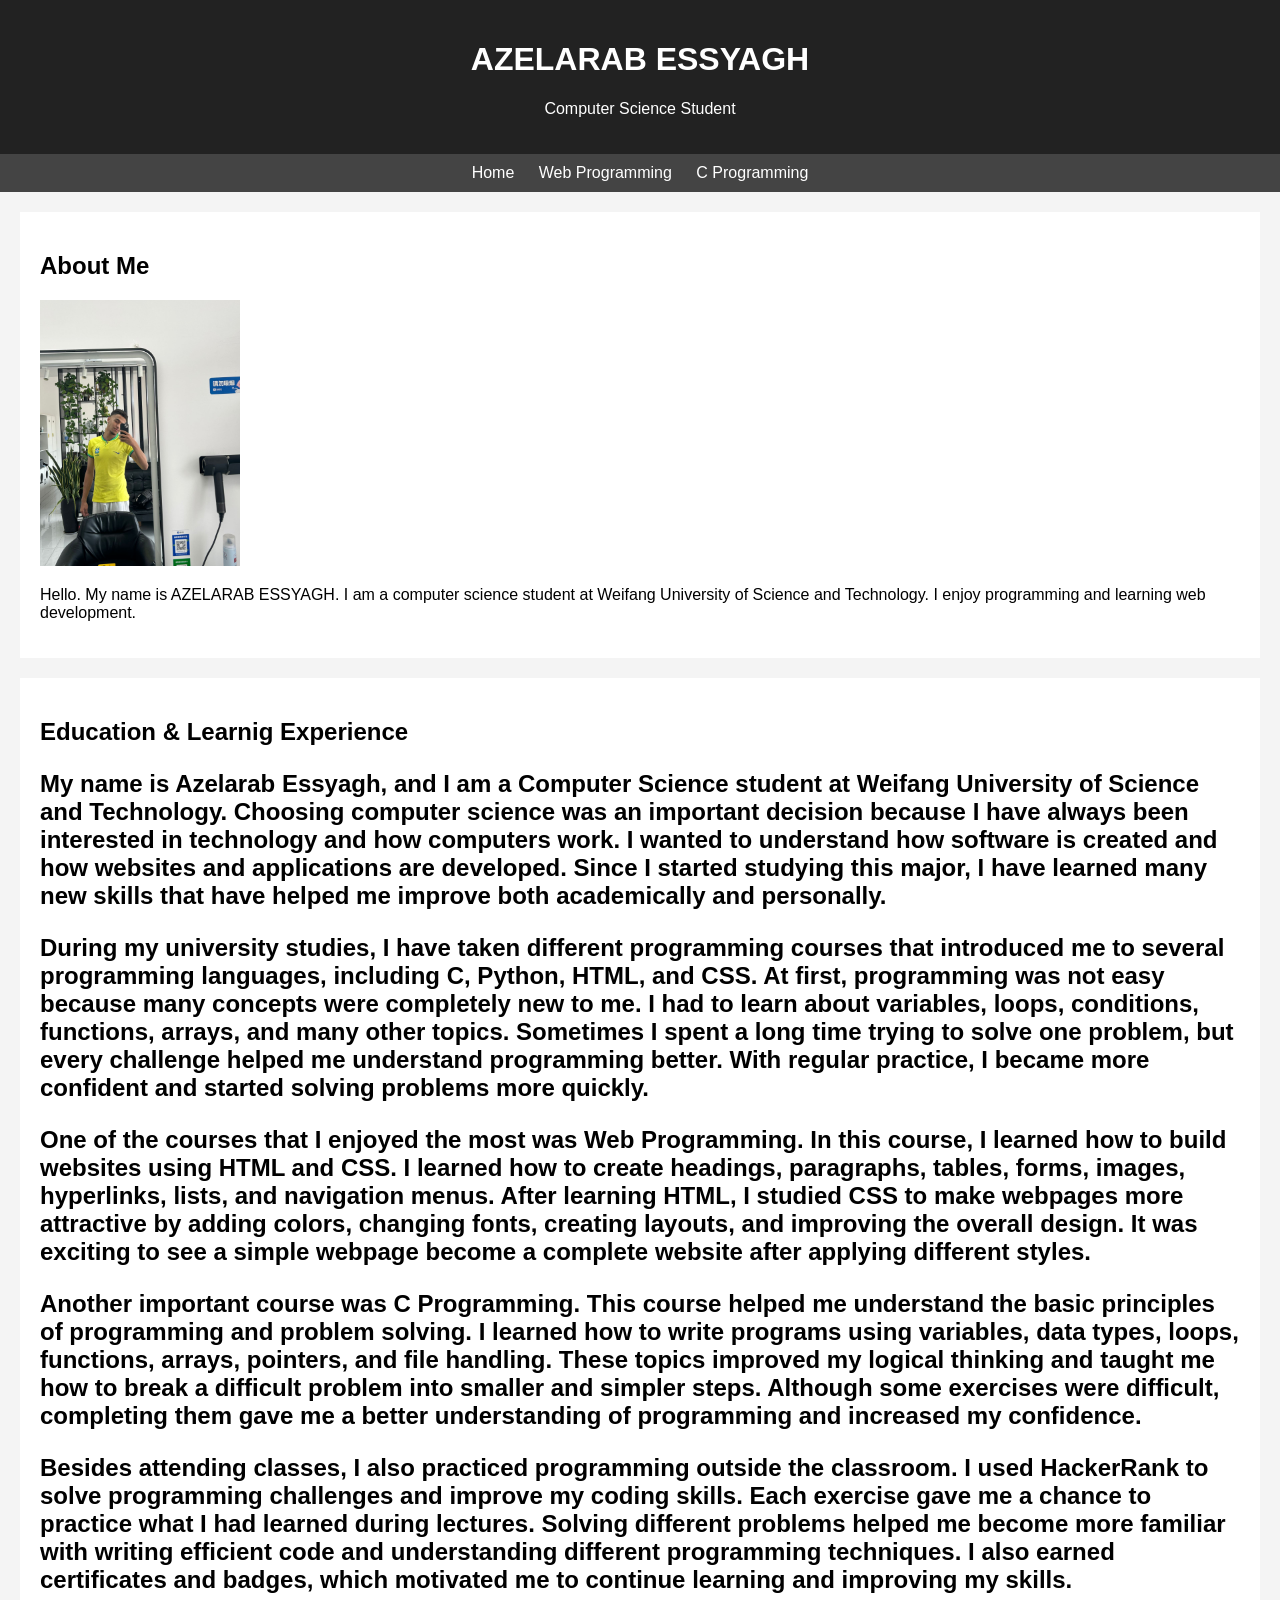
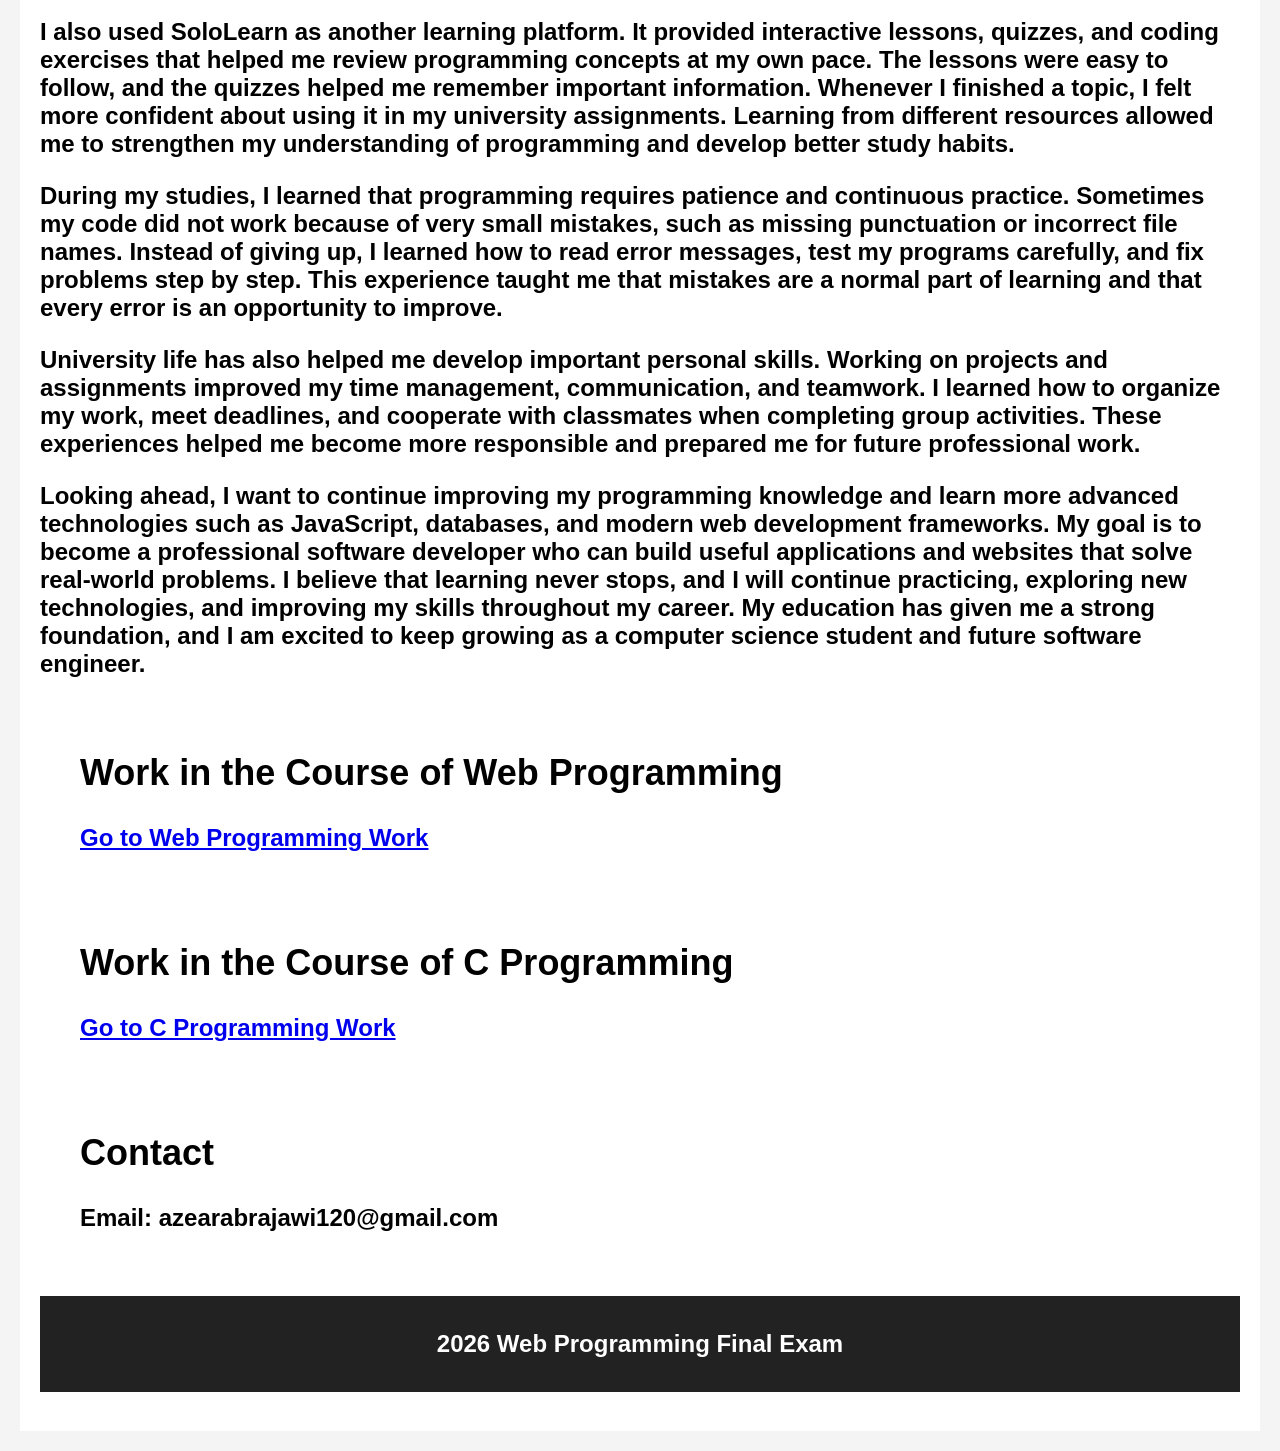
<file: index.html>
<!DOCTYPE html>
<html>
<head>
    <title>My Website</title>
    <link rel="stylesheet" href="style.css">
</head>

<body>

<header>
    <h1>AZELARAB ESSYAGH</h1>
    <p>Computer Science Student</p>
</header>

<nav>
    <a href="index.html">Home</a>
    <a href="workinwebprogramming.html">Web Programming</a>
    <a href="workincprogramming.html">C Programming</a>
</nav>

<section>
    <h2>About Me</h2>
<img src="myphoto.jpg.jpeg" alt="My Photo" width="200">
    <p>
    Hello. My name is AZELARAB ESSYAGH. I am a computer science student at Weifang University of Science and Technology. I enjoy programming and learning web development.
    </p>
</section>

<section><h2>Education & Learnig Experience
    <p>
My name is Azelarab Essyagh, and I am a Computer Science student at Weifang University of Science and Technology. Choosing computer science was an important decision because I have always been interested in technology and how computers work. I wanted to understand how software is created and how websites and applications are developed. Since I started studying this major, I have learned many new skills that have helped me improve both academically and personally.
</p>

<p>
During my university studies, I have taken different programming courses that introduced me to several programming languages, including C, Python, HTML, and CSS. At first, programming was not easy because many concepts were completely new to me. I had to learn about variables, loops, conditions, functions, arrays, and many other topics. Sometimes I spent a long time trying to solve one problem, but every challenge helped me understand programming better. With regular practice, I became more confident and started solving problems more quickly.
</p>

<p>
One of the courses that I enjoyed the most was Web Programming. In this course, I learned how to build websites using HTML and CSS. I learned how to create headings, paragraphs, tables, forms, images, hyperlinks, lists, and navigation menus. After learning HTML, I studied CSS to make webpages more attractive by adding colors, changing fonts, creating layouts, and improving the overall design. It was exciting to see a simple webpage become a complete website after applying different styles.
</p>

<p>
Another important course was C Programming. This course helped me understand the basic principles of programming and problem solving. I learned how to write programs using variables, data types, loops, functions, arrays, pointers, and file handling. These topics improved my logical thinking and taught me how to break a difficult problem into smaller and simpler steps. Although some exercises were difficult, completing them gave me a better understanding of programming and increased my confidence.
</p>

<p>
Besides attending classes, I also practiced programming outside the classroom. I used HackerRank to solve programming challenges and improve my coding skills. Each exercise gave me a chance to practice what I had learned during lectures. Solving different problems helped me become more familiar with writing efficient code and understanding different programming techniques. I also earned certificates and badges, which motivated me to continue learning and improving my skills.
</p>

<p>
I also used SoloLearn as another learning platform. It provided interactive lessons, quizzes, and coding exercises that helped me review programming concepts at my own pace. The lessons were easy to follow, and the quizzes helped me remember important information. Whenever I finished a topic, I felt more confident about using it in my university assignments. Learning from different resources allowed me to strengthen my understanding of programming and develop better study habits.
</p>

<p>
During my studies, I learned that programming requires patience and continuous practice. Sometimes my code did not work because of very small mistakes, such as missing punctuation or incorrect file names. Instead of giving up, I learned how to read error messages, test my programs carefully, and fix problems step by step. This experience taught me that mistakes are a normal part of learning and that every error is an opportunity to improve.
</p>

<p>
University life has also helped me develop important personal skills. Working on projects and assignments improved my time management, communication, and teamwork. I learned how to organize my work, meet deadlines, and cooperate with classmates when completing group activities. These experiences helped me become more responsible and prepared me for future professional work.
</p>

<p>
Looking ahead, I want to continue improving my programming knowledge and learn more advanced technologies such as JavaScript, databases, and modern web development frameworks. My goal is to become a professional software developer who can build useful applications and websites that solve real-world problems. I believe that learning never stops, and I will continue practicing, exploring new technologies, and improving my skills throughout my career. My education has given me a strong foundation, and I am excited to keep growing as a computer science student and future software engineer.
</p>
    

<section>
    <h2>Work in the Course of Web Programming</h2>

    <a href="workinwebprogramming.html">
        Go to Web Programming Work
    </a>
</section>

<section>
    <h2>Work in the Course of C Programming</h2>

    <a href="workincprogramming.html">
        Go to C Programming Work
    </a>
</section>

<section>
    <h2>Contact</h2>

    <p>Email: azearabrajawi120@gmail.com</p>
</section>

<footer>
    <p>2026 Web Programming Final Exam</p>
</footer>

</body>
</html>
</file>
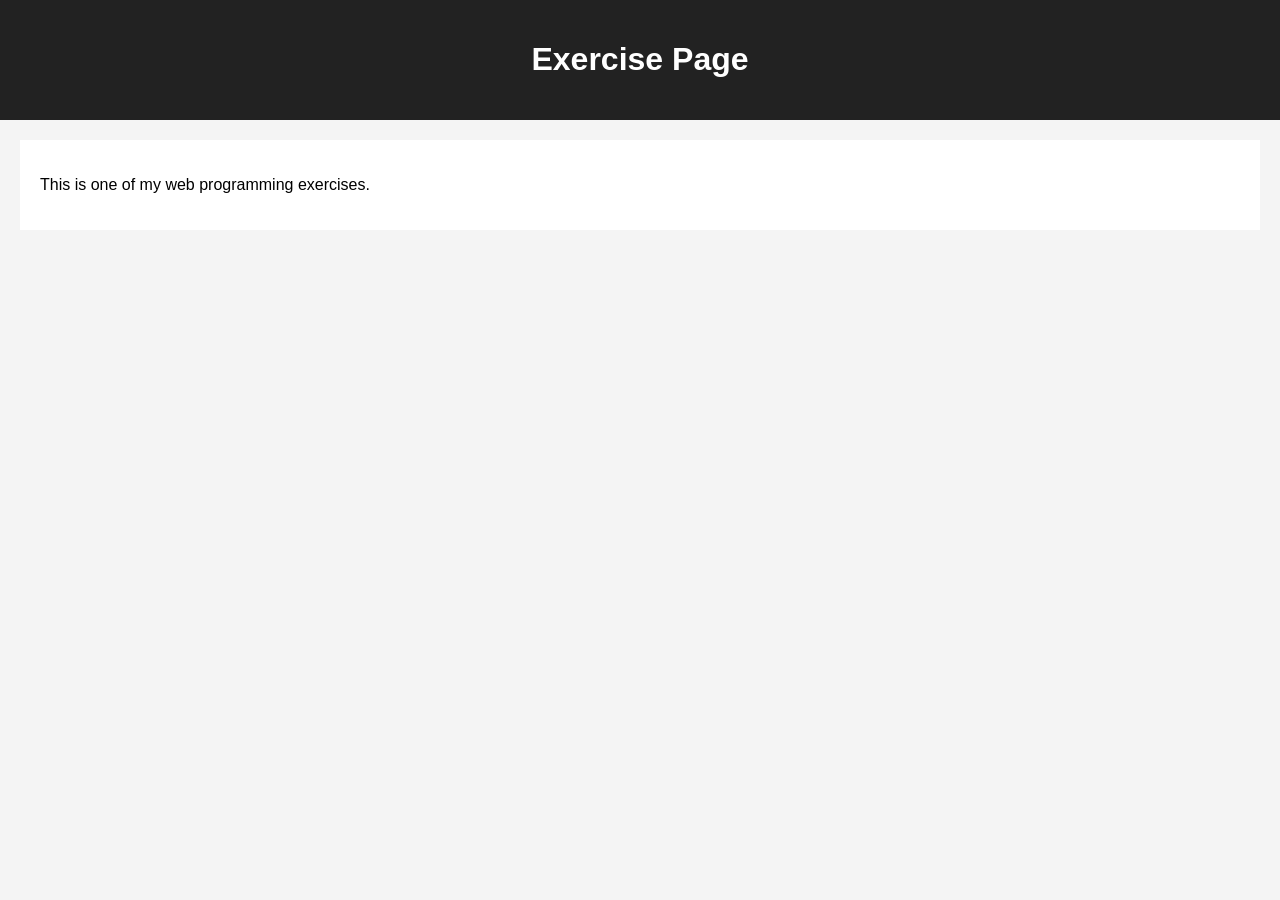
<file: exercise1.html>
<!DOCTYPE html>
<html>
<head>
    <title>Exercise</title>
    <link rel="stylesheet" href="style.css">
</head>
<body>
<header>
    <h1>Exercise Page</h1>
</header>
<section>
    <p>This is one of my web programming exercises.</p>
</section>
</body>
</html>
</file>
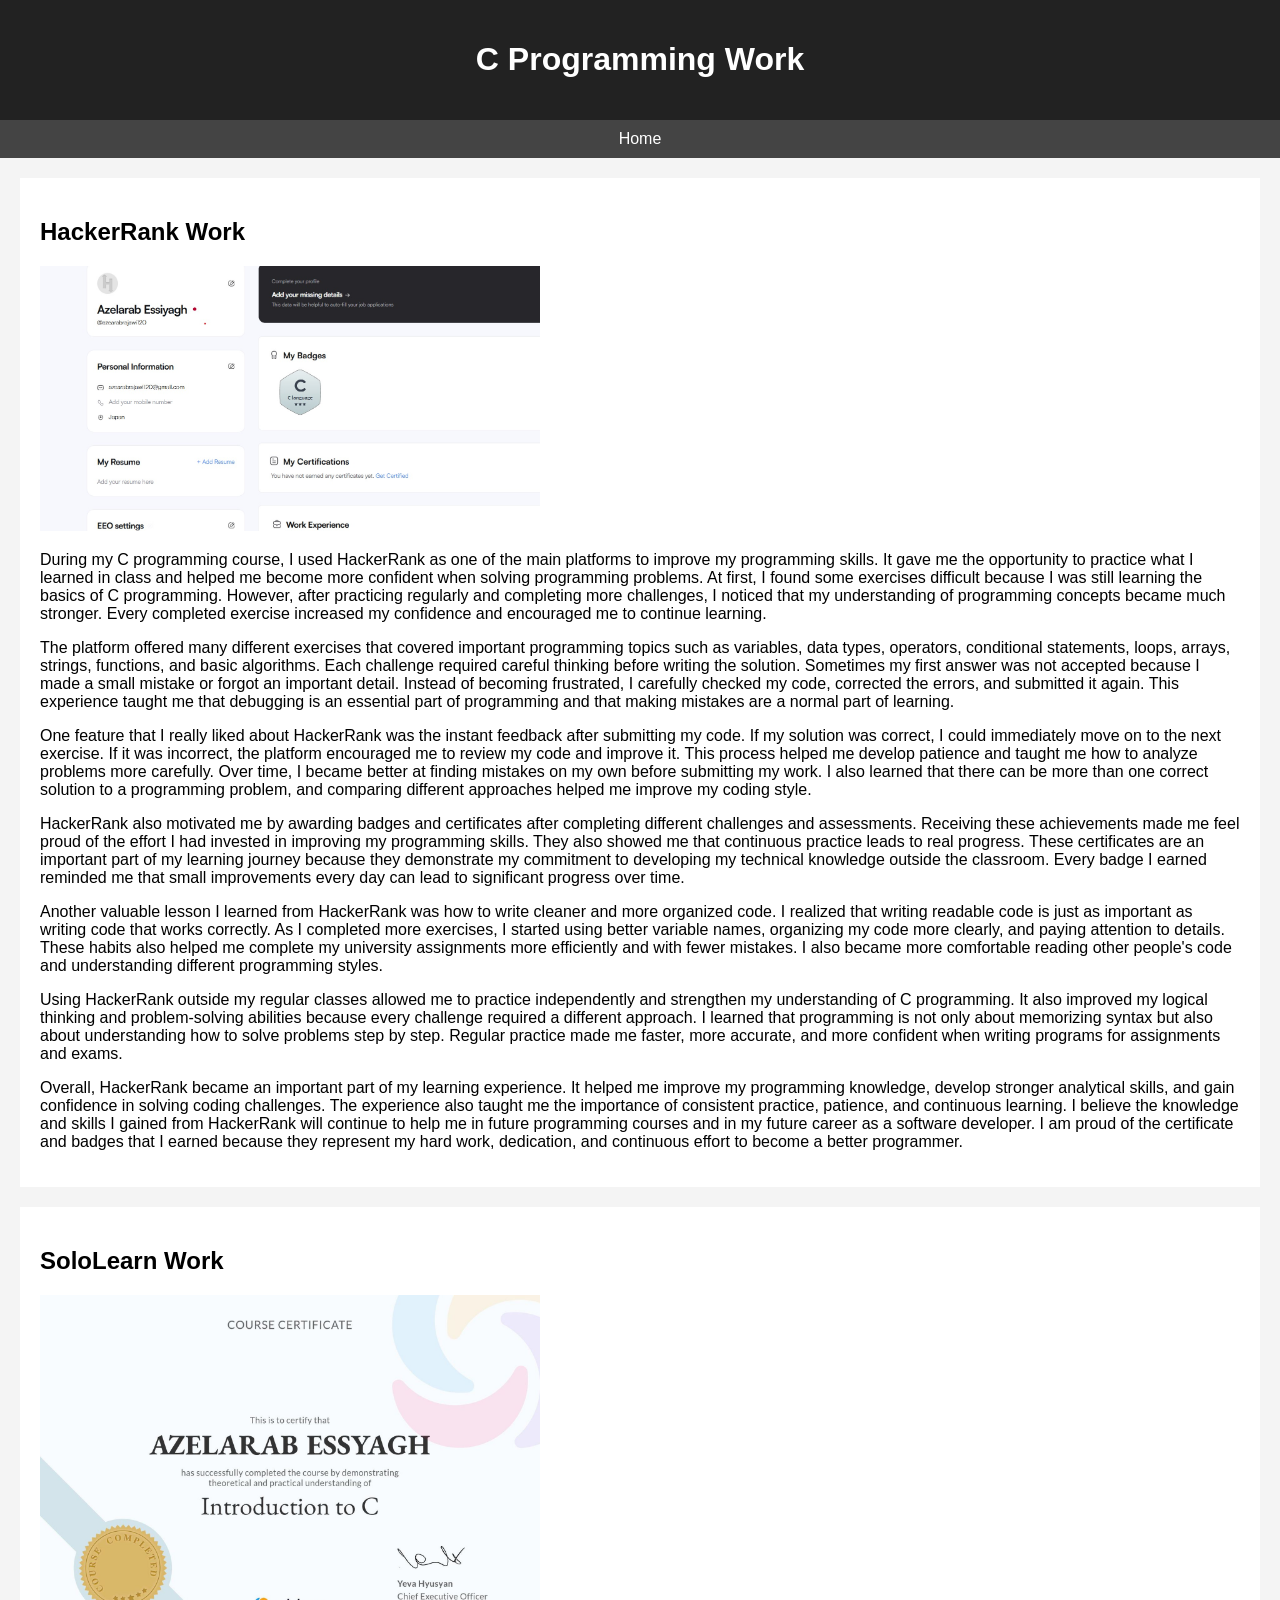
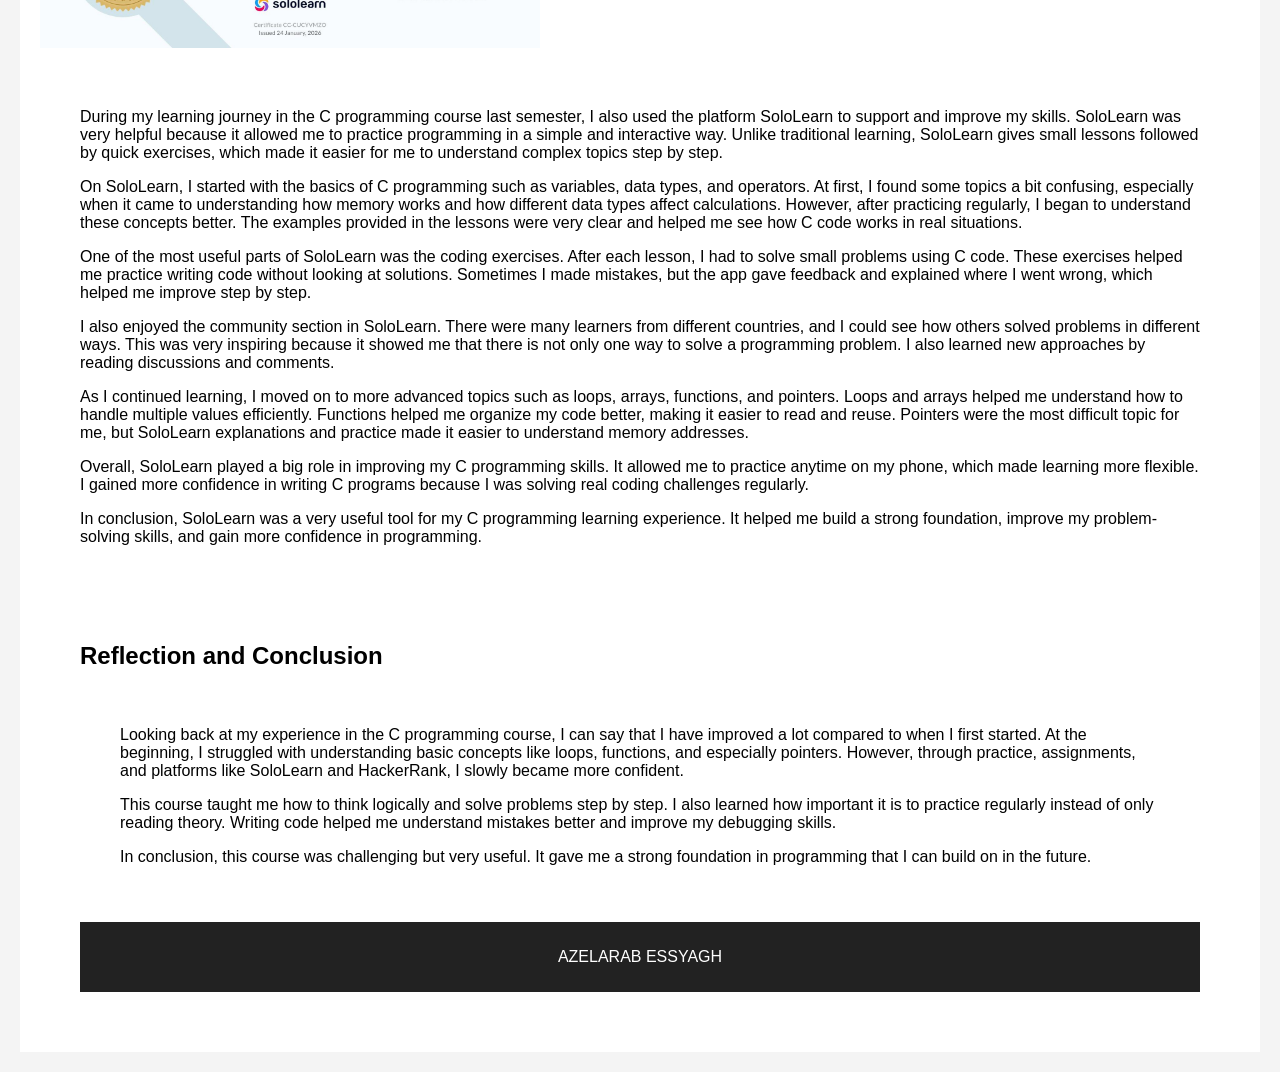
<file: workincprogramming.html>
<!DOCTYPE html>
<html>
<head>
    <title>C Programming Work</title>
    <link rel="stylesheet" href="style.css">
</head>

<body>

<header>
    <h1>C Programming Work</h1>
</header>

<nav>
    <a href="index.html">Home</a>
</nav>

<section>

<h2>HackerRank Work</h2>

<a href="hackerrank.jpg.jpeg" target="_blank">
    <img src="hackerrank.jpg.jpeg" alt="HackerRank Certificate" width="500">
</a>

<p>During my C programming course, I used HackerRank as one of the main platforms to improve my programming skills. It gave me the opportunity to practice what I learned in class and helped me become more confident when solving programming problems. At first, I found some exercises difficult because I was still learning the basics of C programming. However, after practicing regularly and completing more challenges, I noticed that my understanding of programming concepts became much stronger. Every completed exercise increased my confidence and encouraged me to continue learning.</p>

<p>The platform offered many different exercises that covered important programming topics such as variables, data types, operators, conditional statements, loops, arrays, strings, functions, and basic algorithms. Each challenge required careful thinking before writing the solution. Sometimes my first answer was not accepted because I made a small mistake or forgot an important detail. Instead of becoming frustrated, I carefully checked my code, corrected the errors, and submitted it again. This experience taught me that debugging is an essential part of programming and that making mistakes are a normal part of learning.</p>

<p>One feature that I really liked about HackerRank was the instant feedback after submitting my code. If my solution was correct, I could immediately move on to the next exercise. If it was incorrect, the platform encouraged me to review my code and improve it. This process helped me develop patience and taught me how to analyze problems more carefully. Over time, I became better at finding mistakes on my own before submitting my work. I also learned that there can be more than one correct solution to a programming problem, and comparing different approaches helped me improve my coding style.</p>

<p>HackerRank also motivated me by awarding badges and certificates after completing different challenges and assessments. Receiving these achievements made me feel proud of the effort I had invested in improving my programming skills. They also showed me that continuous practice leads to real progress. These certificates are an important part of my learning journey because they demonstrate my commitment to developing my technical knowledge outside the classroom. Every badge I earned reminded me that small improvements every day can lead to significant progress over time.</p>

<p>Another valuable lesson I learned from HackerRank was how to write cleaner and more organized code. I realized that writing readable code is just as important as writing code that works correctly. As I completed more exercises, I started using better variable names, organizing my code more clearly, and paying attention to details. These habits also helped me complete my university assignments more efficiently and with fewer mistakes. I also became more comfortable reading other people's code and understanding different programming styles.</p>

<p>Using HackerRank outside my regular classes allowed me to practice independently and strengthen my understanding of C programming. It also improved my logical thinking and problem-solving abilities because every challenge required a different approach. I learned that programming is not only about memorizing syntax but also about understanding how to solve problems step by step. Regular practice made me faster, more accurate, and more confident when writing programs for assignments and exams.</p>

<p>Overall, HackerRank became an important part of my learning experience. It helped me improve my programming knowledge, develop stronger analytical skills, and gain confidence in solving coding challenges. The experience also taught me the importance of consistent practice, patience, and continuous learning. I believe the knowledge and skills I gained from HackerRank will continue to help me in future programming courses and in my future career as a software developer. I am proud of the certificate and badges that I earned because they represent my hard work, dedication, and continuous effort to become a better programmer.</p>

</section>

<section>

<h2>SoloLearn Work</h2>
<img src="sololearn.jpg.jpeg" alt="SoloLearn Certificate" width="500">
<section>

  <p>
    During my learning journey in the C programming course last semester, I also used the platform SoloLearn to support and improve my skills. SoloLearn was very helpful because it allowed me to practice programming in a simple and interactive way. Unlike traditional learning, SoloLearn gives small lessons followed by quick exercises, which made it easier for me to understand complex topics step by step.
  </p>

  <p>
    On SoloLearn, I started with the basics of C programming such as variables, data types, and operators. At first, I found some topics a bit confusing, especially when it came to understanding how memory works and how different data types affect calculations. However, after practicing regularly, I began to understand these concepts better. The examples provided in the lessons were very clear and helped me see how C code works in real situations.
  </p>

  <p>
    One of the most useful parts of SoloLearn was the coding exercises. After each lesson, I had to solve small problems using C code. These exercises helped me practice writing code without looking at solutions. Sometimes I made mistakes, but the app gave feedback and explained where I went wrong, which helped me improve step by step.
  </p>

  <p>
    I also enjoyed the community section in SoloLearn. There were many learners from different countries, and I could see how others solved problems in different ways. This was very inspiring because it showed me that there is not only one way to solve a programming problem. I also learned new approaches by reading discussions and comments.
  </p>

  <p>
    As I continued learning, I moved on to more advanced topics such as loops, arrays, functions, and pointers. Loops and arrays helped me understand how to handle multiple values efficiently. Functions helped me organize my code better, making it easier to read and reuse. Pointers were the most difficult topic for me, but SoloLearn explanations and practice made it easier to understand memory addresses.
  </p>

  <p>
    Overall, SoloLearn played a big role in improving my C programming skills. It allowed me to practice anytime on my phone, which made learning more flexible. I gained more confidence in writing C programs because I was solving real coding challenges regularly.
  </p>

  <p>
    In conclusion, SoloLearn was a very useful tool for my C programming learning experience. It helped me build a strong foundation, improve my problem-solving skills, and gain more confidence in programming.
  </p>
</section>

<section>

<h2>Reflection and Conclusion</h2>
<section>
  <p>
    Looking back at my experience in the C programming course, I can say that I have improved a lot compared to when I first started. At the beginning, I struggled with understanding basic concepts like loops, functions, and especially pointers. However, through practice, assignments, and platforms like SoloLearn and HackerRank, I slowly became more confident.
  </p>

  <p>
    This course taught me how to think logically and solve problems step by step. I also learned how important it is to practice regularly instead of only reading theory. Writing code helped me understand mistakes better and improve my debugging skills.
  </p>

  <p>
    In conclusion, this course was challenging but very useful. It gave me a strong foundation in programming that I can build on in the future.
  </p>
</section>

<footer>
    <p>AZELARAB ESSYAGH</p>
</footer>

</body>
</html>
</file>
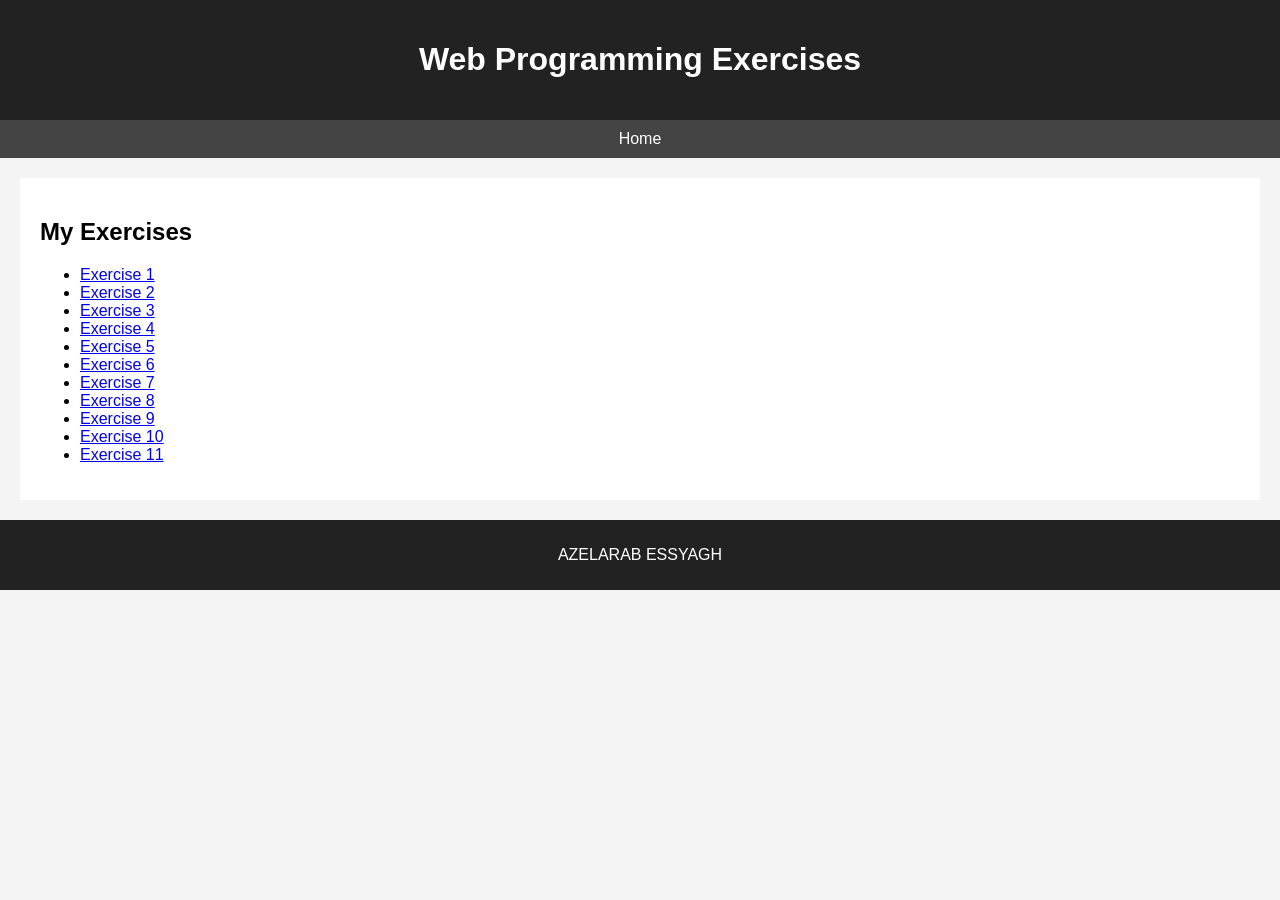
<file: workinwebprogramming.html>
<!DOCTYPE html>
<html>
<head>
    <title>Web Programming Work</title>
    <link rel="stylesheet" href="style.css">
</head>

<body>

<header>
    <h1>Web Programming Exercises</h1>
</header>

<nav>
    <a href="index.html">Home</a>
</nav>

<section>

<h2>My Exercises</h2>

<ul>
    <li><a href="exercise1.html">Exercise 1</a></li>
    <li><a href="exercise2.html">Exercise 2</a></li>
    <li><a href="exercise3.html">Exercise 3</a></li>
    <li><a href="exercise4.html">Exercise 4</a></li>
    <li><a href="exercise5.html">Exercise 5</a></li>
    <li><a href="exercise6.html">Exercise 6</a></li>
    <li><a href="exercise7.html">Exercise 7</a></li>
    <li><a href="exercise8.html">Exercise 8</a></li>
    <li><a href="exercise9.html">Exercise 9</a></li>
    <li><a href="exercise10.html">Exercise 10</a></li>
    <li><a href="exercise11.html">Exercise 11</a></li>
</ul>

</section>

<footer>
    <p>AZELARAB ESSYAGH</p>
</footer>

</body>
</html>
</file>
<file: style.css>
body{
    font-family: Arial;
    background:#f4f4f4;
    margin:0;
}

header{
    background:#222;
    color:white;
    text-align:center;
    padding:20px;
}

nav{
    background:#444;
    padding:10px;
    text-align:center;
}

nav a{
    color:white;
    margin:10px;
    text-decoration:none;
}

section{
    background:white;
    margin:20px;
    padding:20px;
}

footer{
    background:#222;
    color:white;
    text-align:center;
    padding:10px;
}
</file>
